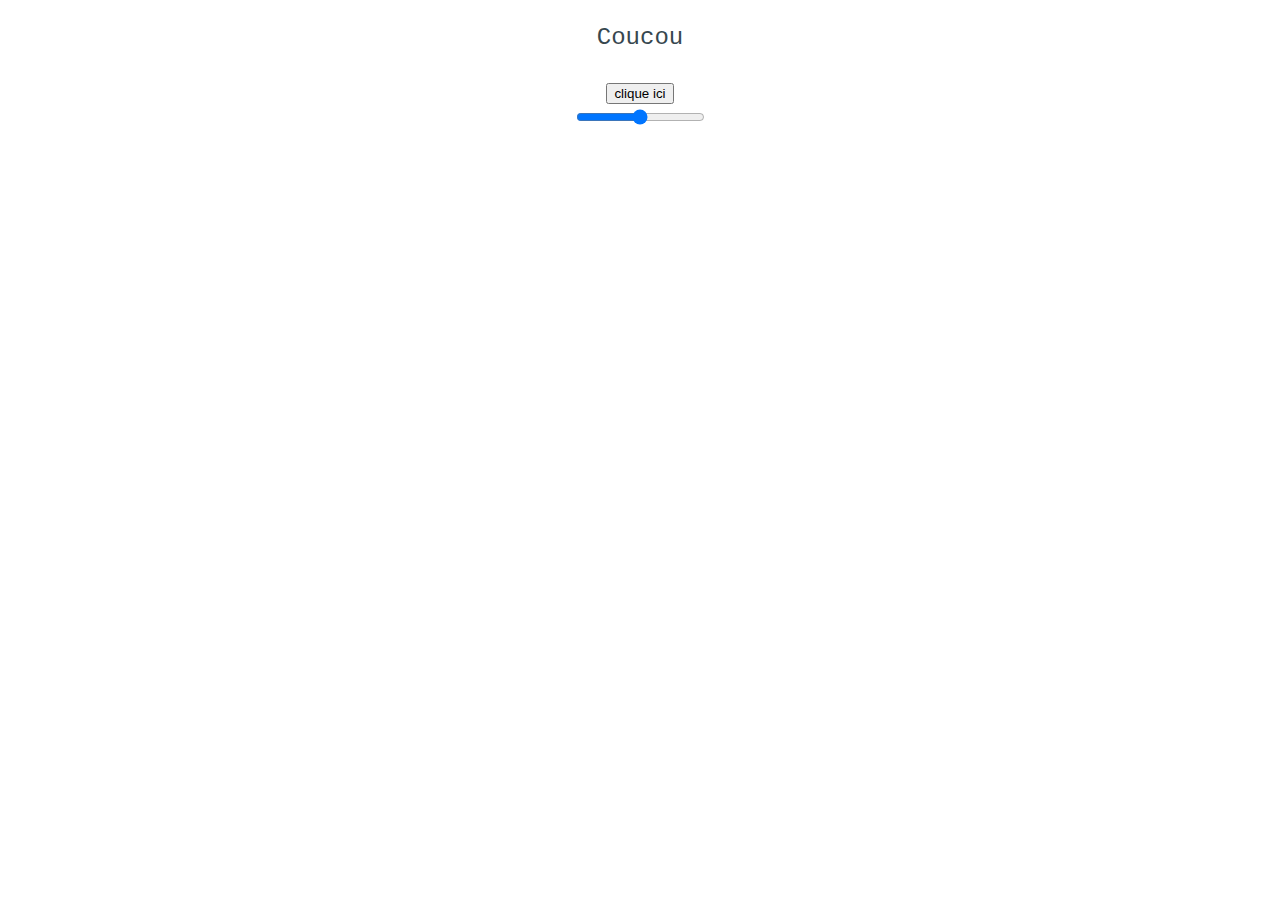
<file: index.html>
<!doctype html>
<html>
	<head>
		<meta charset="utf-8"/>
		<link rel="stylesheet" href="projet.css"/>
		<title>Ma photo</title>
	</head>
	<body>
		<p>Coucou<br> 
			<br>
			<button>clique ici</button>
			<br>
			<audio id="audioPlayer" src="machine.mp3" style="display: none;" loop="true" volume="1" paused="true"></audio>
			<input type="range" value="500" max="1000" min="1" />
			<div id="carreemagik">
				<img src="alpaga_1.jpg" alt="photo de moi" class="alpaga">
				<img src="machine.jpg" class="machine">
				<br>
			</div>

		</p>
	</body>
	<script type="text/javascript" async="true">
			let button = document.querySelector("button");
			let input = document.querySelector("input");
			let alpaga = document.querySelector(".alpaga");
			let audioPlayer = document.querySelector("#audioPlayer");
			button.onclick = function() {
				alpaga.style.opacity='1'; 
				document.querySelector('.machine').style.display='block';
			}
			input.onchange = function() {
				alpaga.style.animationDuration=input.value + "ms";
				console.log(input.value);
			}
			alpaga.onclick = function() {
				if (alpaga.classList.contains("lock")) {
					alpaga.classList.remove("lock");
					document.querySelector('.machine').style.opacity='0';
					audioPlayer.pause();
				} else {
					alpaga.classList.add("lock");
					document.querySelector('.machine').style.opacity='1';
					audioPlayer.play();
				}
			}
		</script>
</html>
</file>
<file: projet.css>
body {
	text-align: center;
	overflow: hidden;
}

p{
	font-size: 1.5em ;
	color:rgb(55,71,79);
	font-family: courier; 
	font-weight: 500;
}
 
	
.alpaga {
  width: 400px;
  height: auto;
  -webkit-filter: grayscale(0) blur(0px);
  filter: grayscale(0) blur(0px);
  opacity: 0;
  z-index: 5;
  cursor: pointer;
}
.machine {
	z-index: 2;
	opacity: 0;
  display: none;
	
}
#carreemagik{
	display: block;
	margin: auto;
	height: 300px;
	width: 300px;
}
#carreemagik img {
	position: absolute;
	/*transition: all 0.5s ease;
	-webkit-transition: all 0.5s ease;*/
	top: 60%;
  	left: 50%;
  	transform: translate(-50%, -50%);
}
#carreemagik:hover .alpaga {
  	width: 300px; /* on affiche l'image au carré */
  	height: 300px;
  	border-radius: 50%;  /* on arrondit l'image */
  	animation: rotate-anim 500ms infinite;
	top: calc(50% - 47px);
	left: calc(50% - 148px);
  	transform: translate(-50%, -50%);
}
#carreemagik:hover .machine {
	opacity: 1;
}

.lock {
	width: 300px; /* on affiche l'image au carré */
  	height: 300px;
  	border-radius: 50%;  /* on arrondit l'image */
  	animation: rotate-anim 500ms infinite;
	top: calc(50% - 47px) !important;
	left: calc(50% - 148px) !important;
  	transform: translate(-50%, -50%);
}

@keyframes rotate-anim {
	from {
		transform: rotate(0deg);
	}
	to {
		transform: rotate(360deg);
	}
}
</file>
